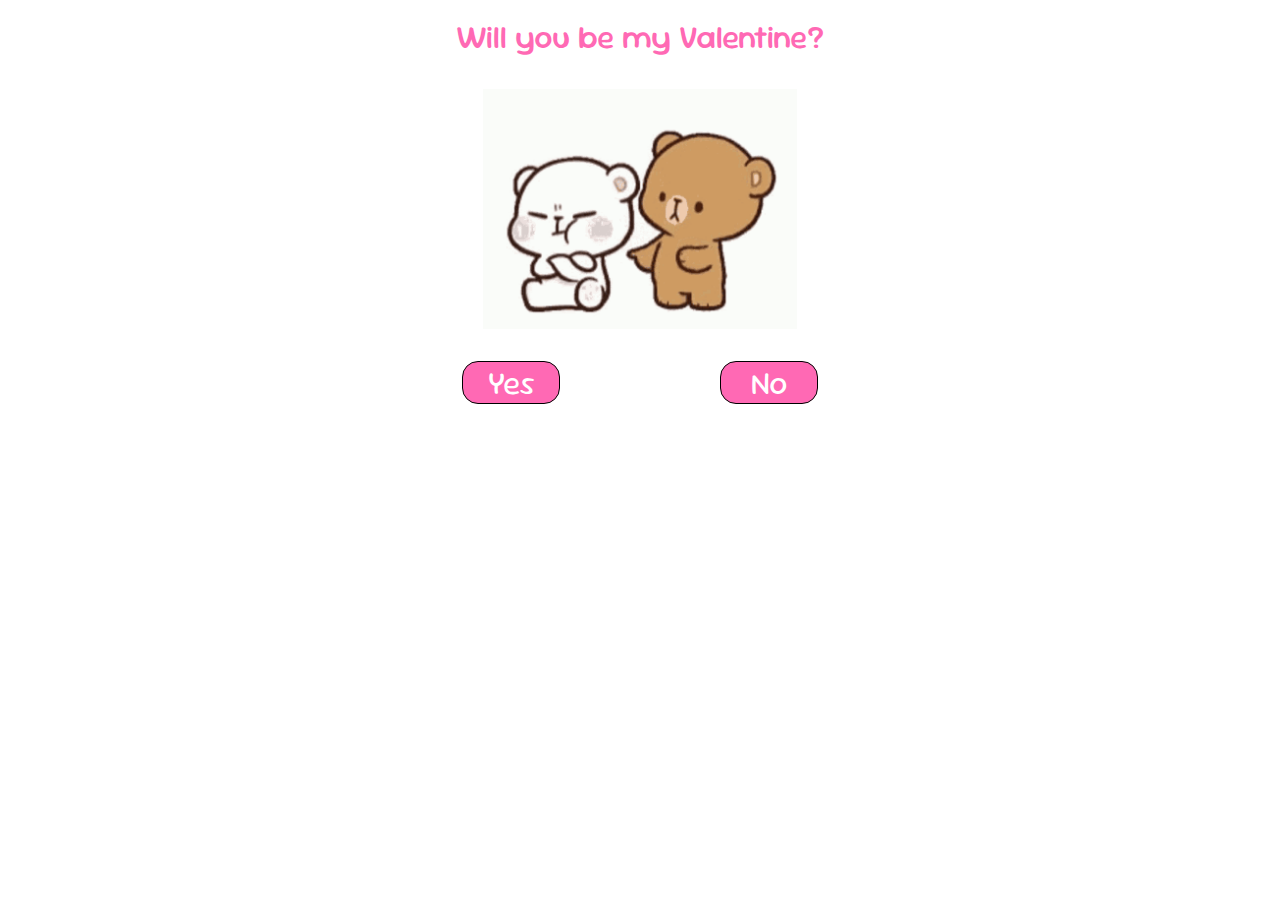
<file: index.html>
<!DOCTYPE html>
<html lang="en">

<head>
    <meta charset="UTF-8">
    <meta name="viewport" content="width=device-width, initial-scale=1.0">
    <link rel="preconnect" href="https://fonts.googleapis.com">
    <link rel="preconnect" href="https://fonts.gstatic.com" crossorigin>
    <link href="https://fonts.googleapis.com/css2?family=Sour+Gummy:ital,wght@0,100..900;1,100..900&display=swap"
        rel="stylesheet">
    <link rel="stylesheet" href="styles.css">
    <script src="https://ajax.googleapis.com/ajax/libs/jquery/3.6.4/jquery.min.js"></script>
    <title>Love Invitation</title>
</head>

<body>
    <div class="container">
    <h1 class="sour-gummy-uniquifier heading">Will you be my Valentine?</h1>
    <img src="images/mad-angry.gif" alt="">
    <div class = "buttons">
        <a class = "fixed" href="valentine.html">Yes</a>
        <a class = "move" href="">No</a>
    </div>
</div>
<script src="script.js"></script>
</body>

</html>
</file>
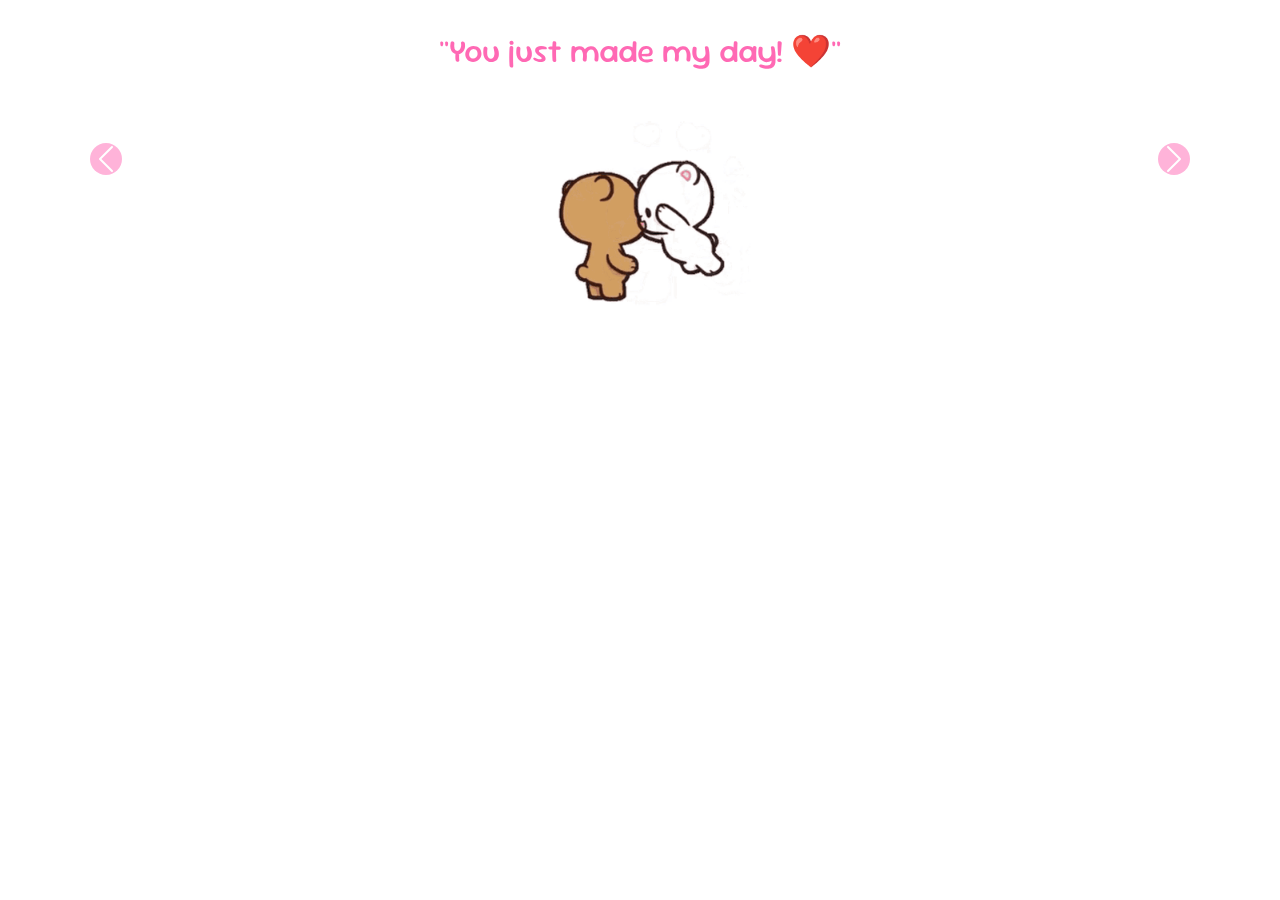
<file: valentine.html>
<!DOCTYPE html>
<html lang="en">
<head>
    <meta charset="UTF-8">
    <meta name="viewport" content="width=device-width, initial-scale=1.0">
    <title>Thank you ❤</title>

    <!-- Google Font -->
    <link href="https://fonts.googleapis.com/css2?family=Sour+Gummy:wght@400;700&display=swap" rel="stylesheet">

    <!-- Bootstrap CSS -->
    <link href="https://cdn.jsdelivr.net/npm/bootstrap@5.3.2/dist/css/bootstrap.min.css" rel="stylesheet">

    <!-- Custom CSS -->
    <link rel="stylesheet" href="styles.css">
</head>
<body>



    <!-- Bootstrap Carousel -->
<section id="slides">
  <div class="container-fluid">
      <div id="my-slides" class="carousel slide" data-bs-ride="carousel" data-bs-interval="3000">
          <div class="carousel-inner">
              <div class="carousel-item active">
                  <h1 class="para">"You just made my day! ❤️"</h1>
                  <img src="images/yipee.gif" class="d-block" alt="...">
              </div>
              <div class="carousel-item">
                  <h1 class="para">"I couldn’t have asked for a more amazing Valentine! 💖"</h1>
                  <img src="images/love.gif" class="d-block" alt="...">
              </div>
              <div class="carousel-item">
                  <h1 class="para">"Every day with you feels like a celebration! 🎉"</h1>
                  <img src="images/feeling.gif" class="d-block" alt="...">
              </div>
          </div>
          <button class="carousel-control-prev" type="button" data-bs-target="#my-slides" data-bs-slide="prev">
              <span class="carousel-control-prev-icon"></span>
          </button>
          <button class="carousel-control-next" type="button" data-bs-target="#my-slides" data-bs-slide="next">
              <span class="carousel-control-next-icon"></span>
          </button>
      </div>
  </div>
</section>

    <!-- Bootstrap JS -->
    <script src="https://cdn.jsdelivr.net/npm/bootstrap@5.3.2/dist/js/bootstrap.bundle.min.js"></script>

</body>
</html>
</file>
<file: styles.css>
*{
    margin: 0px;
    border: 0px;
}
.sour-gummy-uniquifier {
    font-family: "Sour Gummy", serif;
    font-optical-sizing: auto;
    font-weight: 500;
    font-style: normal;
    font-size: 2rem;
}
.container{
    display: flex;
    justify-content: center;
    align-items: center;
    flex-direction: column;
}
.heading{
    text-align: center;
    padding-top: 1rem;
    color: hotpink;
}
.para{
    padding-top: 2rem;
    text-align: center;
    color: hotpink;
    font-family: "Sour Gummy", serif;
    font-size: 2rem;
}
img{
    padding-top: 2rem;
    width: auto;
    height: 15rem;
}
.buttons{
    display: flex;
    justify-content: center;
    align-items: center;
    gap: 10rem;
    padding-top: 2rem;
}

a{
    text-decoration: none;
    background-color: hotpink;
    font-family: "Sour Gummy", serif;
    font-size:2rem;
    width: 6rem;
    text-align: center;
    border-radius: 1rem;
    color: white;
    border: 1px solid black;
}
.fixed{
    position: relative;
}

/* Change the background color of the previous & next buttons */
.carousel-control-prev-icon,
.carousel-control-next-icon {
    background-color: hotpink; /* Red with transparency */
    border-radius: 50%; /* Make it circular */
    padding: 10px;
}

/* Change the button background when hovered */
.carousel-control-prev:hover .carousel-control-prev-icon,
.carousel-control-next:hover .carousel-control-next-icon {
    background-color: hotpink; /* Fully red */
}

/* Change the indicators (dots) color */
.carousel-indicators button {
    background-color: gray; /* Default dot color */
}

.carousel-indicators .active {
    background-color: hotpink; /* Active dot color */
}


.carousel-item{
    /* padding: 3% 20% 3%; */
    height: auto;
}
.d-block{
    margin: auto;
}
</file>
